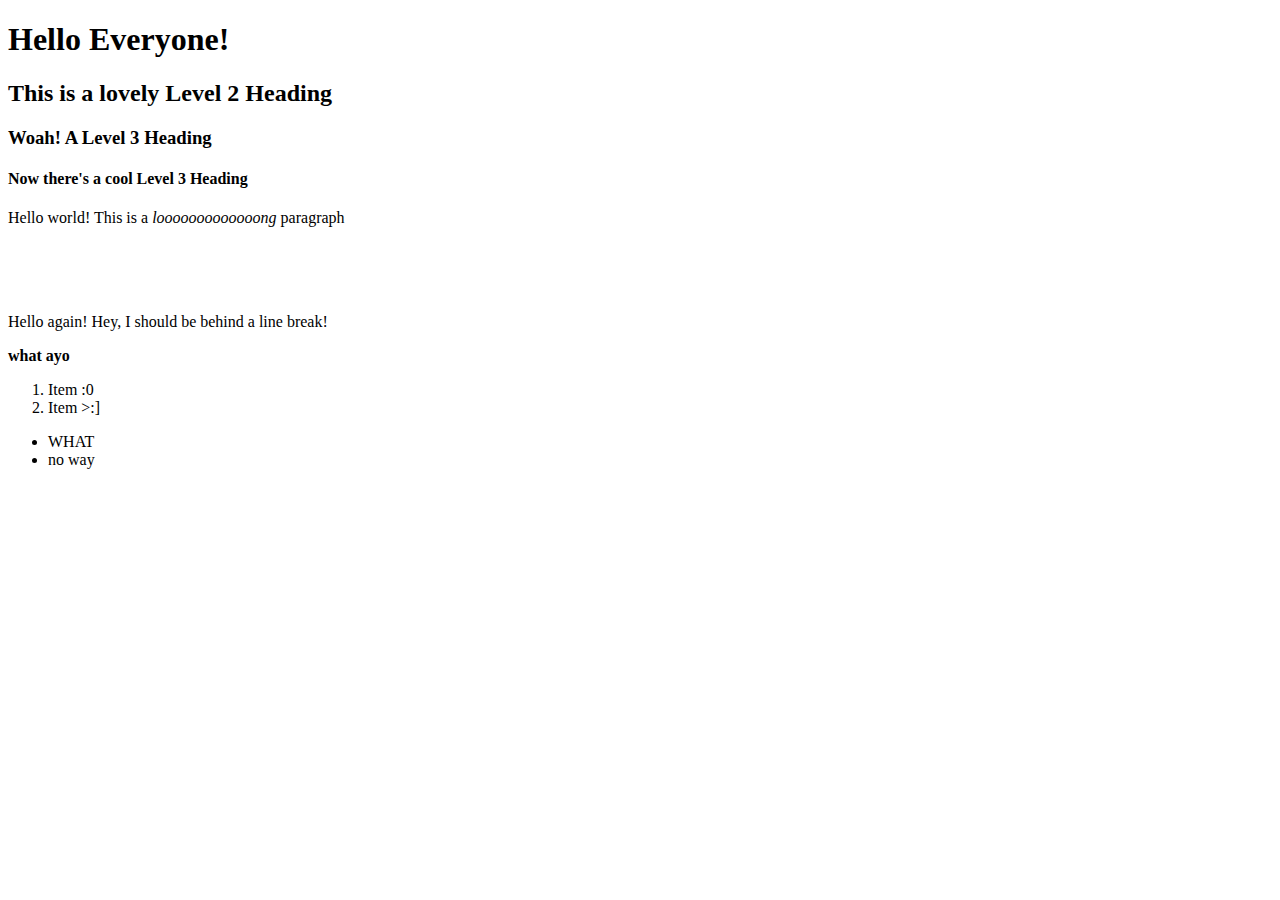
<file: DGA1020G.U Experiment 1.html>
<!DOCTYPE html>
<html lang="en">
<head>
    <meta charset="UTF-8">
    <meta http-equiv="X-UA-Compatible" content="IE=edge">
    <meta name="viewport" content="width=device-width, initial-scale=1.0">
    <title>DGA1020</title>
</head>
<body>
    <h1>Hello Everyone! </h1>
    <h2> This is a lovely Level 2 Heading </h2>
    <h3> Woah! A Level 3 Heading </h3>
    <h4> Now there's a <b>cool</b> Level 3 Heading </h4>
    <p>Hello world! This is a <em>looooooooooooong</em> paragraph </p>
    <br> <br> <br>
    <p> Hello  again! 

        Hey, I should be behind a line break! </p>

        <p> <b> what </b> <strong> ayo </strong> </p>
    <ol> 
        <li> Item :0 </li>
        <li> Item >:] </li>
    </ol>

    <ul>
        <li> WHAT </li>
        <li> no way </li>
    </ul>
</body>
</html>
</file>
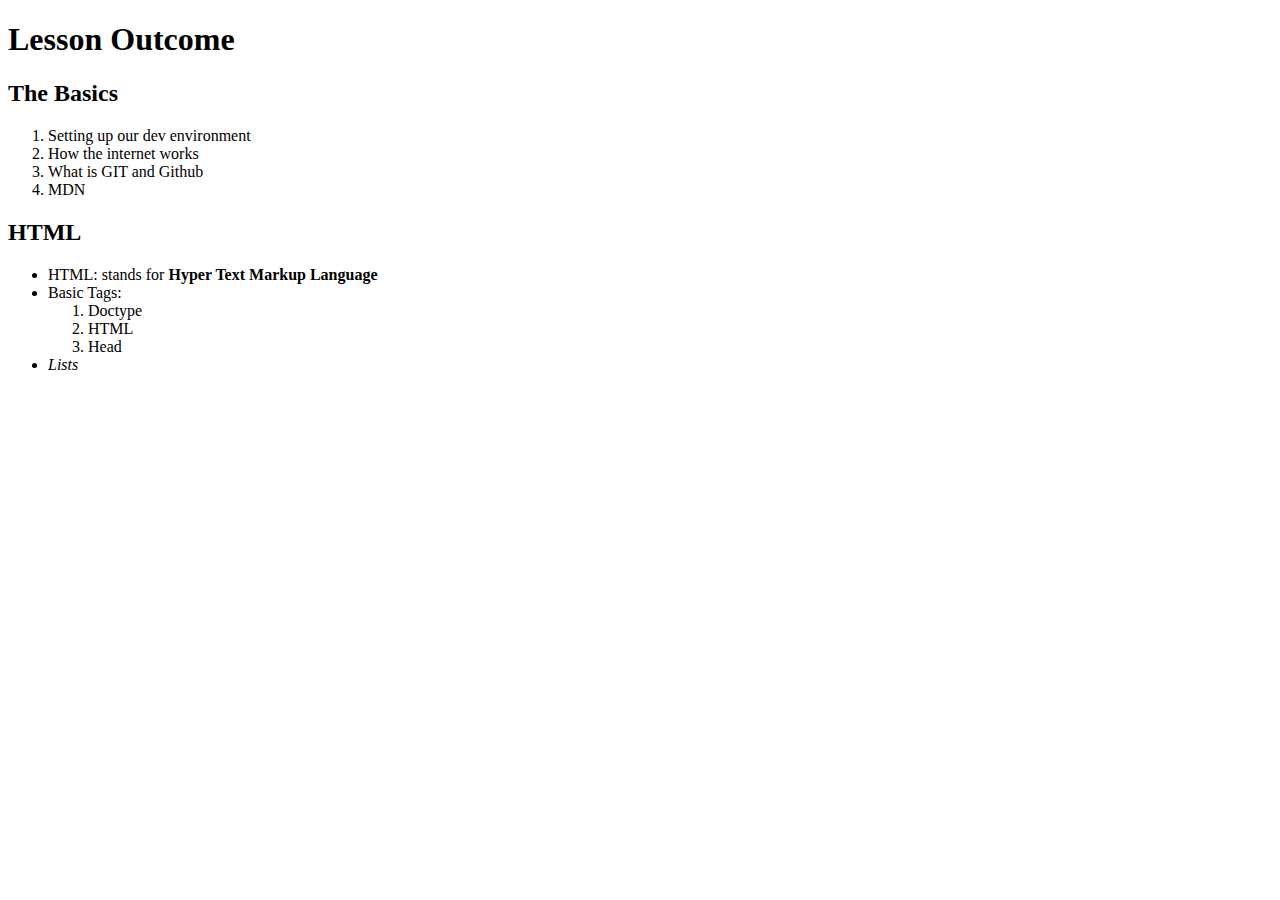
<file: HTML-Lesson.html>
<!DOCTYPE html>
<html lang="en">
<head>
    <meta charset="UTF-8">
    <meta http-equiv="X-UA-Compatible" content="IE=edge">
    <meta name="viewport" content="width=device-width, initial-scale=1.0">

    <Body> <title> HTML-Lesson </title> <Body> 

    <h1> Lesson Outcome </h1>

<h2> The Basics </h2>

<p> <ol> 
    <li> Setting up our dev environment </li>
    <li> How the internet works </li>
    <li> What is GIT and Github </li>
    <li> MDN </li>
</ol> </p>

<h2> HTML </h2>

<p> <ul> 
<li> HTML: stands for <strong> Hyper Text Markup Language </strong> </li>
<li> Basic Tags: </li> 
<ol> 
    <li> Doctype </li>
    <li> HTML </li>
    <li> Head </li>
</ol>
<li> <em> Lists </em> </li> 
</ul> 
</p>

</body>
</html>
</file>
